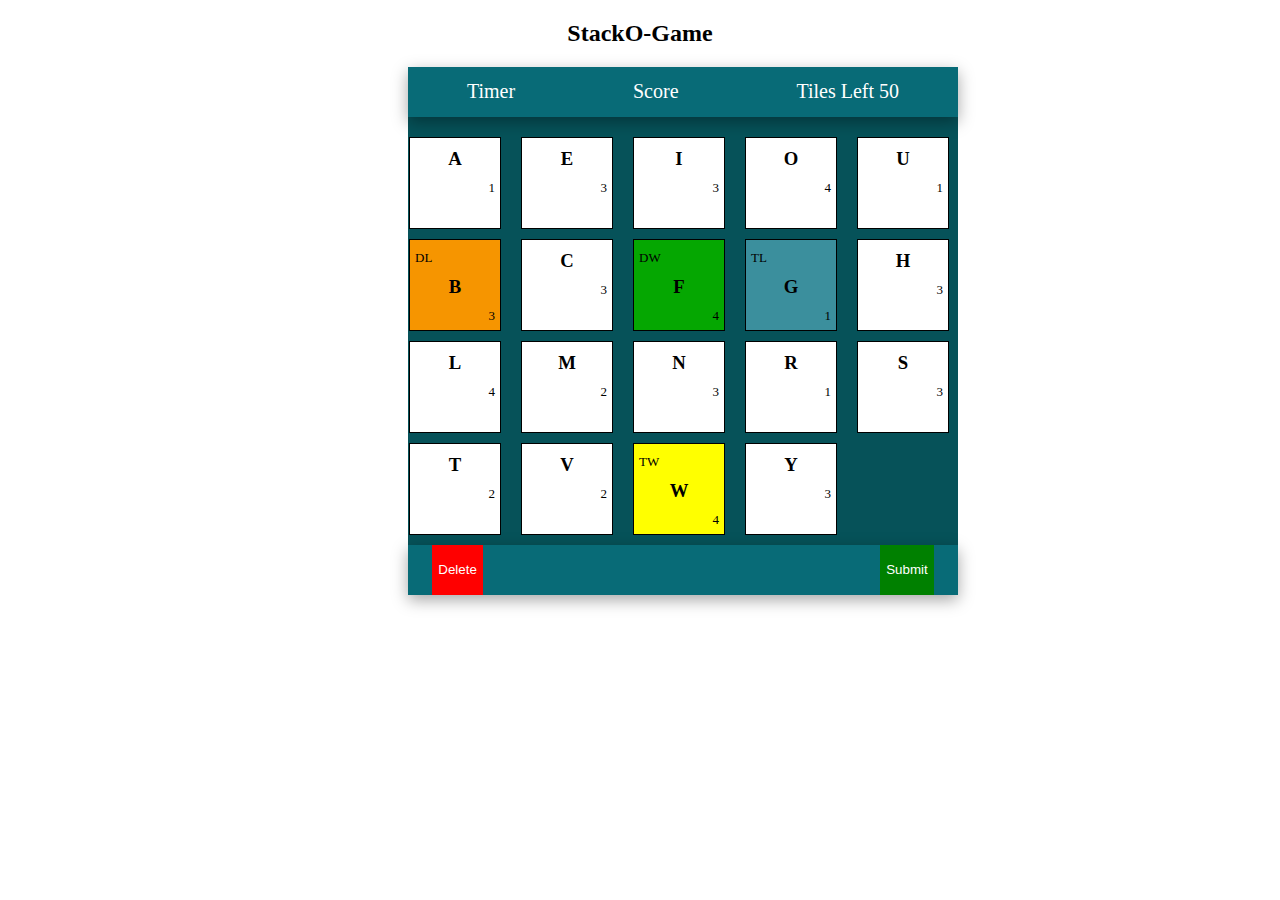
<file: index.html>
<!DOCTYPE html>
<html lang="en">
  <head>
    <meta charset="UTF-8" />
    <meta http-equiv="X-UA-Compatible" content="IE=edge" />
    <meta name="viewport" content="width=device-width, initial-scale=1.0" />
    <title>Document</title>
    <link rel="stylesheet" href="index.css" />
    
  </head>
  <body>
    <h2>StackO-Game</h2>
    <div id="main-container">
      <div id="navbar">
        <div>Timer <span id="timer"></span></div>
        <div>Score <span id="score"></span></div>
        <div>Tiles Left <span id="tiles"></span></div>
      </div>
      <div id="container"></div>
      <div id="all">
        <button id="delete" onclick="deletee()">Delete</button>
        <div id="res"></div>
        <button id="submit" onclick="submit()">Submit</button>
      </div>
    </div>
  </body>
</html>
<script>
  let words = "AEIOUBCFGHLMNRSTVWY";
  let result = document.getElementById("res");

  let ls = {};
  let res = [];
  result.addEventListener("click", () => {
    res.pop();
    result.innerText = res.join("");
  });

  let obj = {};
  for (let i = 0; i < words.length; i++) {
    obj[words[i]] = Math.floor(Math.random() * 4) + 1;
  }

  let sum = Object.values(obj).reduce((a, b) => a + b, 0);
  console.log(obj, sum);

  let score = 0;
  let A1 = ["A", "E", "I", "O", "U", "L", "N", "S", "T", "R"];
  let A2 = ["D", "G"];
  let A3 = ["B", "C", "M", "P"];
  let A4 = ["F", "H", "V", "W", "Y"];
  let A5 = ["K"];
  let A6 = ["J", "X"];
  let A7 = ["Q", "Z"];

  let DL = "B";
  let TL = "G";
  let DW = "F";
  let TW = "W";

  let tiles = document.getElementById("tiles");
  tiles.innerText = sum;

  let container = document.getElementById("container");
  for (let i = 0; i < words.length; i++) {
    let div = document.createElement("div");

    let p = document.createElement("p");
    p.innerText = obj[words[i]];
    p.setAttribute("id", words[i]);

    let h3 = document.createElement("h3");
    h3.innerText = words[i];

    if (words[i] == DL) {
      div.style.backgroundColor = "rgb(246,149,0)";
      let p1 = document.createElement("p");
      p1.innerText = "DL";
      p1.className = "DL";
      div.append(p1);
    } else if (words[i] == TL) {
      div.style.backgroundColor = "rgb(59,143,157)";
      let p1 = document.createElement("p");
      p1.innerText = "TL";
      p1.className = "DL";
      div.append(p1);
    } else if (words[i] == DW) {
      div.style.backgroundColor = "rgb(5,167,1)";
      let p1 = document.createElement("p");
      p1.innerText = "DW";
      p1.className = "DL";
      div.append(p1);
    } else if (words[i] == TW) {
      div.style.backgroundColor = "yellow";
      let p1 = document.createElement("p");
      p1.innerText = "TW";
      p1.className = "DL";
      div.append(p1);
    }

    div.append(h3, p);
    div.setAttribute("id", words[i] + 1);
    div.addEventListener("click", () => {
      res.push(h3.innerText);
      let count = +document.getElementById(h3.innerText).innerText - 1;

      document.getElementById(h3.innerText).innerText = count;

      sum--;
      tiles.innerText = sum;

      if (count == 0) {
        document.getElementById(h3.innerText + 1).style.visibility = "hidden";
      }

      addWord();
    });
    container.append(div);
  }

  function addWord() {
    result.innerText = "";
    result.innerText = res.join("");
  }

  function checkPoints(str) {
    if (A1.includes(str)) {
      return 1;
    } else if (A2.includes(str)) {
      return 2;
    } else if (A3.includes(str)) {
      return 3;
    } else if (A4.includes(str)) {
      return 4;
    } else if (A5.includes(str)) {
      return 5;
    } else if (A6.includes(str)) {
      return 8;
    } else if (A7.includes(str)) {
      return 10;
    }
  }

  function submit() {
    let str = document.getElementById("res").innerText;
    let count = 0;
    for (let i = 0; i < str.length; i++) {
      count += checkPoints(str[i]) * CL(str[i]);
    }
    if (str.includes(DW)) {
      count *= 2;
    } else if (str.includes(TW)) {
      count *= 3;
    }
    score += count;
    document.getElementById("score").innerText = score;
    ls[str] = count;

    document.getElementById("res").innerText = "";
    res = [];

    if (sum == 0) {
      localStorage.setItem("total", JSON.stringify(ls));
      window.location.href = "nxtPage.html";
    }
  }

 

  let ct = 100;
  let timer = setInterval(() => {
    ct--;
    document.getElementById("timer").innerText = ct;
    if (ct == 0) {
      clearInterval(timer);
      localStorage.setItem("total", JSON.stringify(ls));
        window.location.href = "nxtPage.html";
    }
  }, 1000);

  function CL(str) {
    if (str == DL) {
      return 2;
    } else if (str == TL) {
      return 3;
    } else return 1;
  }

  function deletee() {
    result.innerText = "";
    res=[]
  }
</script>
</file>
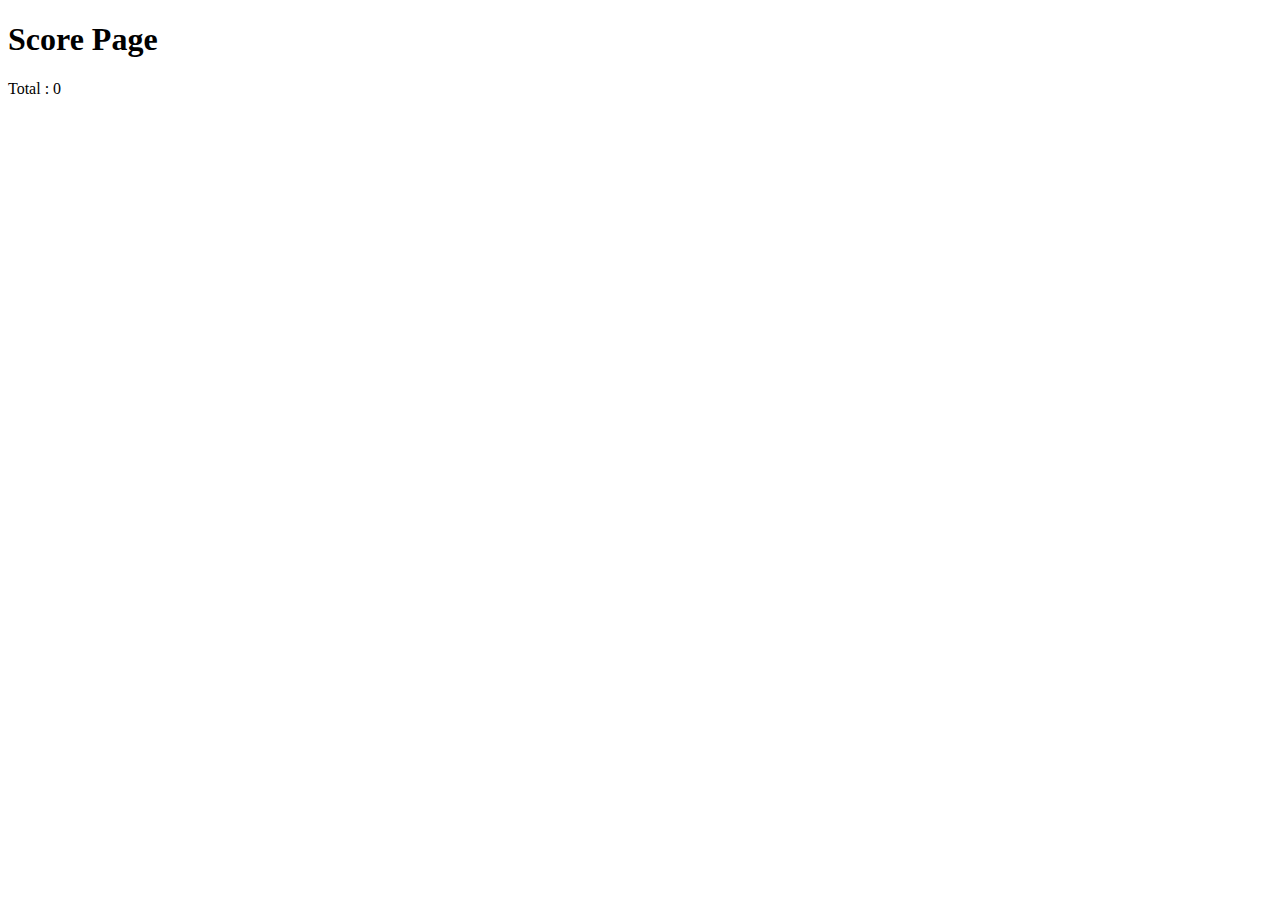
<file: nxtPage.html>
<!DOCTYPE html>
<html lang="en">
<head>
    <meta charset="UTF-8">
    <meta http-equiv="X-UA-Compatible" content="IE=edge">
    <meta name="viewport" content="width=device-width, initial-scale=1.0">
    <title>Document</title>
</head>
<body>
    <div>
        <h1>Score Page</h1>
        <div id="score"></div>
        <div id="total-count"> </div>
    </div>

</body>
</html>
<script>
    let total = document.getElementById("score")
    let totalCount = document.getElementById("total-count")
    
    let score =JSON.parse(localStorage.getItem("total"))

    let count = 0;


    for(let key in score){
        count+=score[key]
        let div1 = document.createElement("div")
        div1.innerText=`${key} : ${score[key]}`

        

        total.append(div1)
    }
    totalCount.innerText=`Total : ${count}`
</script>
</file>
<file: index.css>
#main-container{
    background-color: rgb(6,82,89);
    width: 550px;
    margin-left: 400px;
}
#container{
    justify-content: space-around;
    display: grid;
    grid-template-columns: repeat(5, 100px);
    gap: 10px;
    margin-top: 20px;
}
#navbar{
    background-color: rgb(8,107,119);
    color: white;
    /* border: 1px solid black; */
    width: 100% !important;
    height: 50px;
    box-shadow: rgba(0, 0, 0, 0.35) 0px 5px 15px;
}
#navbar > div {
    margin: auto;
    font-size: 20px;
}
#container > div{
    border: 1px solid black;
    background-color: white;
    text-align: center;
    width: 90px;
    height: 90px;
    
}
#container > div > p {
    font-size: small;
    margin: 0px;
    padding-top: 10px;
}
#res{
    border: 1px solid black;
    width: 300px;
    text-align: center;
    align-items: center;
    border: none;
}

#navbar{
    width: 500px;
    display: flex;
    justify-content: space-between;
}
h3{
    margin: 0px;
    padding-top: 10px;
}
.DL{
    text-align: left;
    padding-left: 5px;
}
.count{
    text-align: right;
}
#A,#E,#I,#O,#U,#L,#N,#S,#T,#R,#D,#G,#B,#C,#M,#P,#F,#H,#V,#W,#Y,#K,#J,#X,#Q,#Z{
    text-align: right;
    padding-right: 5px;
}
#all{
    display: flex;
    justify-content: space-around;
    margin: 10px 0px 10px 0px;
    background-color: rgb(8,107,119);
    color: white;
    height: 50px;
    box-shadow: rgba(0, 0, 0, 0.35) 0px 5px 15px;
}
h2{
    /* margin-left: 600px; */
    text-align: center;
}
#submit{
    background-color: green;
    color: white;
    border: none;
}
#delete{
    background-color: red;
    color: white;
    border: none;
}
</file>
